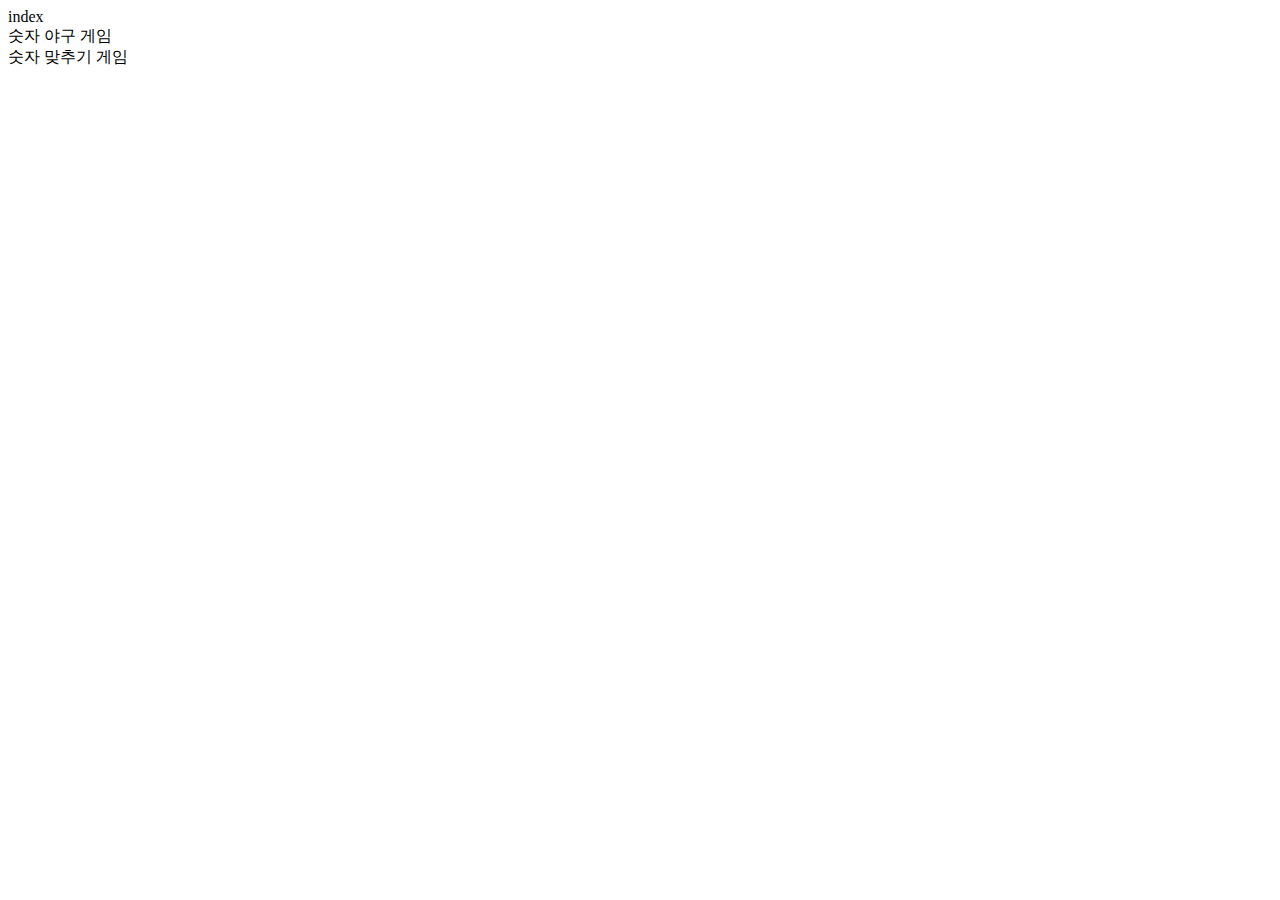
<file: games/src/main/resources/templates/index.html>
<!DOCTYPE html>
<html xmlns:th="http://www.thymeleaf.org"
	xmlns:layout="http://www.ultraq.net.nz/thymeleaf/layout"
	layout:decorate="~{/layout/default}">
	
<th:block layout:fragment="title">
	<title> 타이틀 수정하기 </title>
</th:block>

<th:block layout:fragment="customScript">

</th:block>

<th:block layout:fragment="contents">
	index <br>
	<a th:href="@{/baseball}">숫자 야구 게임</a> <br>
	<a th:href="@{/number}">숫자 맞추기 게임</a>
</th:block> 

</html>
</file>
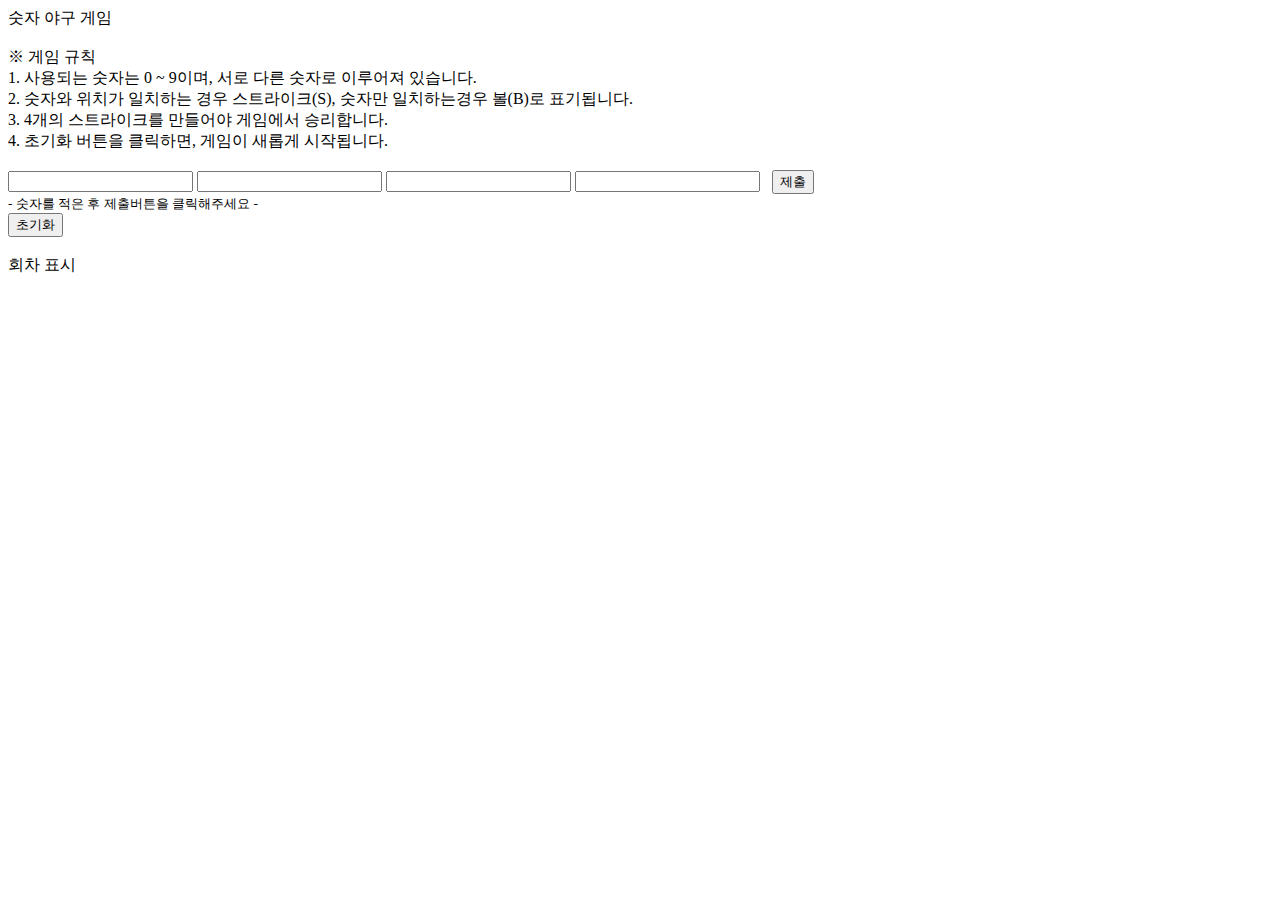
<file: games/src/main/resources/templates/game/baseball.html>
<!DOCTYPE html>
<html xmlns:th="http://www.thymeleaf.org"
	xmlns:layout="http://www.ultraq.net.nz/thymeleaf/layout"
	layout:decorate="~{/layout/default}">
	
<th:block layout:fragment="title">
	<title> 숫자 야구 게임 </title>
</th:block>

<th:block layout:fragment="css">
	<link rel="stylesheet" type="text/css" th:href="@{/css/baseballGame.css}">
</th:block>

<th:block layout:fragment="customScript">
	
	<script>
	/* 숫자인지 아닌지 체크 */
	let numCheck = function(i){
		if(i-i == 0){
			return true;								//숫자인 경우 true리턴
		}else{
			return false;								//숫자가 아닌경우 false리턴
		}
	}
	
	/* null체크, 중복숫자 체크 포함 체크 */
	let check = function(){ 							// null체크 , 숫자인지 아닌지 체크
		let nullCount = 0;
		let notNumCount = 0;
		let playerArray = [];
		let playerInputValue = 0;
		
		for(let i = 1; i <= 4; i++){ 					// null check
			numId = "#bb"+i;
			playerInputValue = parseInt($(numId).val())	// 문자를 정수형으로 변환후 playerInputvalue변수에 저장
			
			if($(numId).val()==''){ 					// null인 경우
				nullCount++;
			}else{ 										// null이 아닌경우, 숫자인지 아닌지 체크 들어감.
				if(numCheck($(numId).val()) == true){	// 숫자인경우 배열에 저장후 전달
					if(playerArray.indexOf(playerInputValue) != -1){ // 배열안에 포함된 숫자인경우
						return 3;
					}
					playerArray.push(parseInt($(numId).val())); // 문자를 숫자로 캐스팅후 배열에 push
				}else{									// 숫자가 아닌경우 notNumCount 1씩 증가
					notNumCount++;
				}
			}
		}
		
		/* 결과 리턴  */
		if(nullCount != 0){ 							// null인경우 먼저 0이 아닌경우 1을 리턴
			return 1;
		}else if(notNumCount != 0){ 					// 숫자가 아닌경우 2를 리턴
			return 2;
		}else{
			return playerArray;							// 두개의 경우가 아닌경우 0을 리턴
		}
	}
	
	/* 초기화 함수 */
	let init = function(){
		let number = [];
		let bbgNum = 4; //base ball game number
		let min = 0;
		let max = 9;
		
		while(1){
			let index = Math.floor((Math.random() * (max - min + 1)) + min); // 랜덤한 값을 index에 저장
			
			if(number.indexOf(index) != -1){ 								 // 배열에 있는 값에 index(랜덤값)이 있는지 체크
				continue;
			}
			number.push(index);
			
			if(number.length == bbgNum){									 //총 4개가 되면 반복문 정지
				break;
			}
		}
		$('#game_count').html('');
		
		return number;
	}
	
	/* 스트라이크, 볼 체크 */
	let sbCheck = function(i, j){ // strike ball check
		let cArray = i; // 맞춰야할 랜덤 배열
		let pArray = j; // 플레이어가 입력한 값 배열
		let sCount = 0; // 스트라이크 카운트
		let bCount = 0; // 볼 카운트
		let sbString = '';
		let playerInputVal='';
		// 1. 자리와 숫자 모두 일치하는경우
		// 2. 숫자만 일치하는 경우
		// 3. 모두 일치하지 않는 경우 indexof -1 리턴
		for(let i = 0; i < 4; i++){
			playerInputVal += ' '+pArray[i]+' ';	 //리턴될 사용자 입력값 문자열 만들어주기
			
			if(cArray.indexOf(pArray[i]) != -1){ // 정답 배열에 있는지 확인
				if(cArray[i] == pArray[i]){		 // 배열에 있으면서, 위치가 일치하는 경우
					sCount++;
				}else{							 // 배열에 있지만, 위치가 일치하지 않은경우
					bCount++;
				}
			}
		}
		
		// 리턴될 s, b카운트 문자열 만들어주기 
		if(sCount == 0 && bCount != 0){
			sbString = bCount+'B';
		}else if(sCount != 0 && bCount == 0){
			sbString = sCount+'S';
		}else {
			sbString = sCount+'S '+bCount+'B';
		}
		
		//볼 스트라이크 여부 리턴, 입력값 리턴.
		return {
			sbString : sbString,
			playerInputVal : playerInputVal
		}
	}
	
	/* 리셋 */
	let reset = function(){
		location.reload();
	}
	</script>
	<script>
		$(document).ready(function() {
			let numId;											// input칸 id 저장용도
			let initArray = init();								// 초기화 후 설정된 배열 initArray에 저장
			let playCount = 0;
			
			$('#confirm').click(function() {
				let checkVal = check();
				
				if(checkVal == 1){
					alert('빈칸을 채워주세요')
				}else if(checkVal == 2){
					alert('숫자를 입력해주세요')
				}else if(checkVal == 3){
					alert('중복된 숫자가 있습니다. 확인해주세요.')
				}else{
					playCount++;
					let sb = sbCheck(initArray, checkVal);
					
					if(sb.sbString == '4S'){
						$('#confirm').remove();
						$('#game_count').append('<span>'+playCount+'회차 ( '+sb.sbString+' ) - '+ sb.playerInputVal +'</span> - <span style="color:red">정답</span><br>');
					}else{
						$('#game_count').append('<span>'+playCount+'회차 ( '+sb.sbString+' ) - '+ sb.playerInputVal +'</span><br>');
					}
				}
			})
		})
	</script>
</th:block>

<th:block layout:fragment="contents">
	<div id="game_title">
		<b3>숫자 야구 게임</b3>
	</div>
	<br>
	<div id="game_rule">
		※ 게임 규칙
		<br> <span class="rule">1.</span> 사용되는 숫자는 0 ~ 9이며, 서로 다른 숫자로 이루어져 있습니다.
		<br> <span class="rule">2.</span> 숫자와 위치가 일치하는 경우 스트라이크(S), 숫자만 일치하는경우 볼(B)로 표기됩니다.
		<br> <span class="rule">3.</span> 4개의 스트라이크를 만들어야 게임에서 승리합니다.
		<br> <span class="rule">4.</span> 초기화 버튼을 클릭하면, 게임이 새롭게 시작됩니다.
	</div>
	<br>
	
	<div id="game_board">
		<input type="text" id="bb1" maxlength="1">
		<input type="text" id="bb2" maxlength="1">
		<input type="text" id="bb3" maxlength="1">
		<input type="text" id="bb4" maxlength="1">
		&ensp;<button id="confirm" type="button">제출</button>
	<br> 
		<small> - 숫자를 적은 후 제출버튼을 클릭해주세요 - </small>
	<br>
		<button id="reset" type="button" onclick="reset()">초기화</button>
		
	</div>
	<br>
	<div id="game_correct">
		회차 표시
		<div id="game_count">
		</div>
	</div>
</th:block>
</html>
</file>
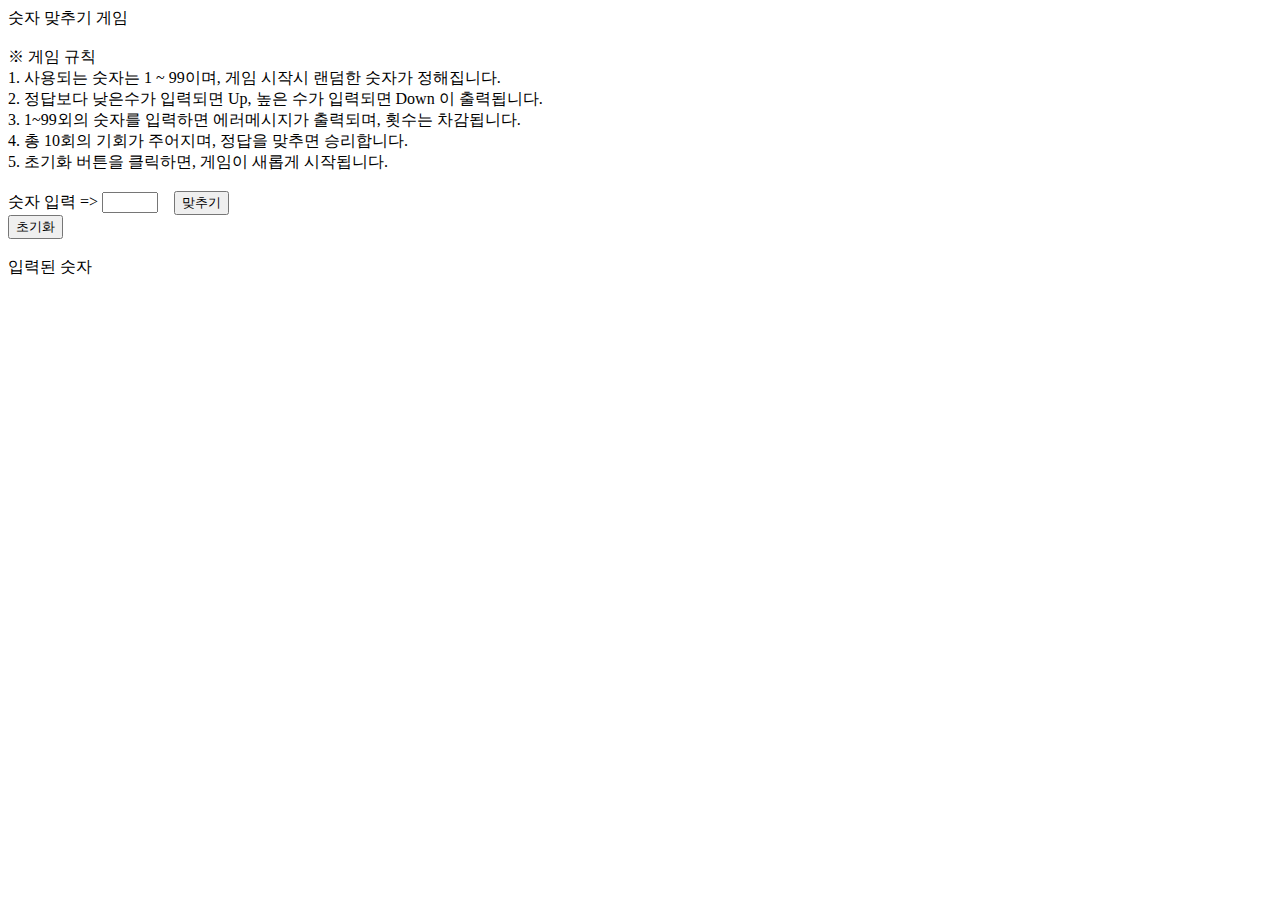
<file: games/src/main/resources/templates/game/number.html>
<!DOCTYPE html>
<html xmlns:th="http://www.thymeleaf.org"
	xmlns:layout="http://www.ultraq.net.nz/thymeleaf/layout"
	layout:decorate="~{/layout/default}">
	
<th:block layout:fragment="title">
	<title> 숫자맞추기 </title>
</th:block>

<th:block layout:fragment="css">
	<link rel="stylesheet" type="text/css" th:href="@{/css/numberGame.css}">
</th:block>

<th:block layout:fragment="customScript">
	<script>
		/* 초기화 */
		let init = function(){
			
			let min = 1;
			let max = 99;
			
			let index = Math.floor((Math.random() * (max - min + 1)) + min); // 랜덤한 값을 index에 저장
			
			/* 회차 초기화 */
			$('#game_count').html('');
			
			return index;
			
		}
		
		/* 카운트 */
		let playCount = function(clickCount){
			if(clickCount == 10){
				$('#game_input').remove();
				$('#game_board').prepend('<span> 게임이 종료되었습니다. </span><br>'+
										 '<span> 초기화를 통해 새로운 게임을 진행해주세요. </span><br>')
			}
		}
		
		/* 정답 맞추기 */
		let upAndDown = function(correct, playValue){
			let spanHtml = '';
			
			if(correct > playValue){
				spanHtml += '<span id="red">UP</span>'
			}else if(correct < playValue){
				spanHtml += '<span id="blue">DOWN</span>'
			}else if(correct == playValue){
				spanHtml += '<span id="green">정답</span>'
				$('#game_input').remove();
				$('#game_board').prepend('<span> 게임이 종료되었습니다. </span><br>'+
										 '<span> 초기화를 통해 새로운 게임을 진행해주세요. </span><br>')
				
			}
			
			return spanHtml;
		}
		
		/* check - null, value */
		let check = function(playValue){
			let errMsg = ''
			
			if(playValue == ''){
				errMsg += '빈칸입니다..';
			}else if(playValue > 99){
				errMsg += '99를 초과했습니다..';
			}else if(playValue < 0) {
				errMsg += '0이하입니다..';
			}
			
			return errMsg;
		} 
		
		let reset = function(){
			location.reload();
		}
	</script>
	<script>
		$(document).ready(function() {
			let correct = init();
			let clickCount = 0;
			let playValue = 0;
			let spanHtml = '';		//up down correct
			let errMsg = '';
			
			$('#solBtn').click(function(){
				
				playValue = $('#solNum').val();
				spanHtml = upAndDown(correct,playValue);
				errMsg = check(playValue);
				clickCount++;
				
				if(errMsg != ''){
					alert(errMsg);
				}
				
				$('#game_count').append(clickCount + '회째  입력값 - '+ playValue +'  ' + spanHtml + '<br>')
				
				
				playCount(clickCount);
				$('#solNum').val('') // 입력후 input칸 초기화
				$('#solNum').focus();
			})
			
			
		})
	</script>
</th:block>

<th:block layout:fragment="contents">
	<div id="game_title">
		<b3>숫자 맞추기 게임</b3>
	</div>
	<br>
	<div id="game_rule">
		※ 게임 규칙
		<br> <span class="rule">1.</span> 사용되는 숫자는 1 ~ 99이며, 게임 시작시 랜덤한 숫자가 정해집니다.
		<br> <span class="rule">2.</span> 정답보다 낮은수가 입력되면 <span id="red">Up</span>, 
										    높은 수가 입력되면 <span id="blue">Down</span> 이 출력됩니다.
		<br> <span class="rule">3.</span> 1~99외의 숫자를 입력하면 에러메시지가 출력되며, 횟수는 차감됩니다.
		<br> <span class="rule">4.</span> 총 10회의 기회가 주어지며, 정답을 맞추면 승리합니다.
		<br> <span class="rule">5.</span> 초기화 버튼을 클릭하면, 게임이 새롭게 시작됩니다.
	</div>
	<br>
	
	<div id="game_board">
		<div id="game_input">
			숫자 입력 => 
			<input type="number" id="solNum" maxlength="2" min="1" max="99"> &ensp; <button type="button" id="solBtn">맞추기</button><br>
		</div> 
		<button id="reset" type="button" onclick="reset()">초기화</button>
	</div>
	<br>
	<div id="game_correct">
		입력된 숫자
		<div id="game_count">
		
		</div>
	</div>
</th:block>
</html>
</file>
